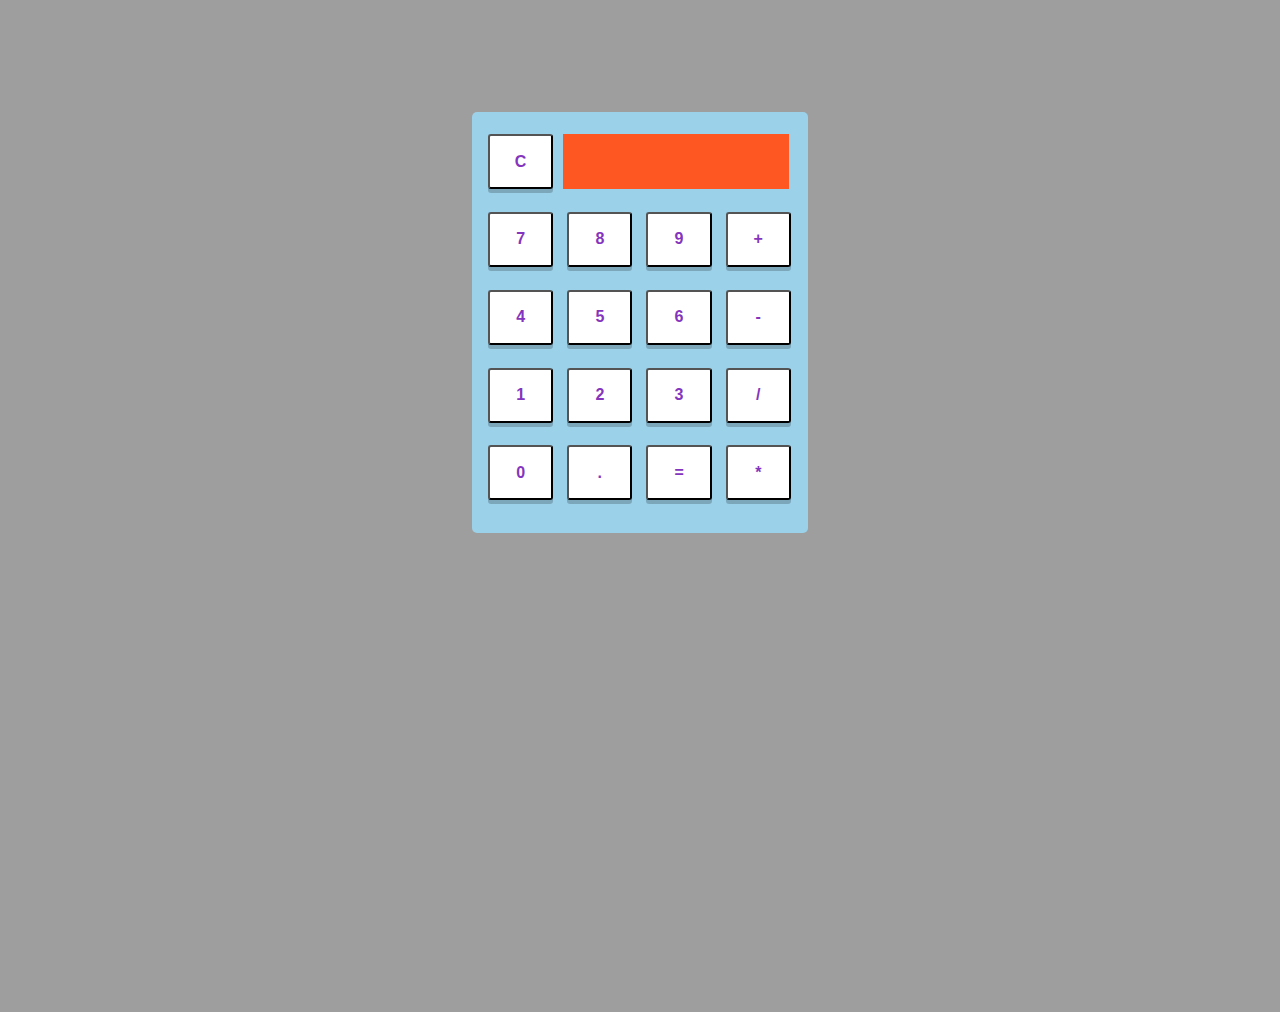
<file: calci-js/index.html>
<html>
	<head><title>Calculator Page</title>
		<link rel="stylesheet" type="text/css" href="./style.css">
	</head>
	<body>
		<div class="container">
			<div class="rowOne">
				<button id="" class="">C</button>
				<span></span>
				<!-- <input type="text" name="" value=""></input> -->
			</div>
			<div class="rowTwo">
				<button id="b1" class="">7</button>
				<button id="b2" class="">8</button>
				<button id="b3" class="">9</button>
				<button id="b4" class="">+</button>
			</div>
			<div class="rowThree">
				<button id="b5" class="">4</button>
				<button id="b6" class="">5</button>
				<button id="b7" class="">6</button>
				<button id="b8" class="">-</button>
			</div>
			<div class="rowFour">
				<button id="b9" class="">1</button>
				<button id="b10" class="">2</button>
				<button id="b11" class="">3</button>
				<button id="b12" class="">/</button>
			</div>
			<div class="rowFive">
				<button id="b13" class="">0</button>
				<button id="b14" class="">.</button>
				<button id="b15" class="">=</button>
				<button id="b16" class="">*</button>
			</div>

		</div>
	</body>
	<script type="text/javascript" src="./script.js"></script>
</html>
</file>
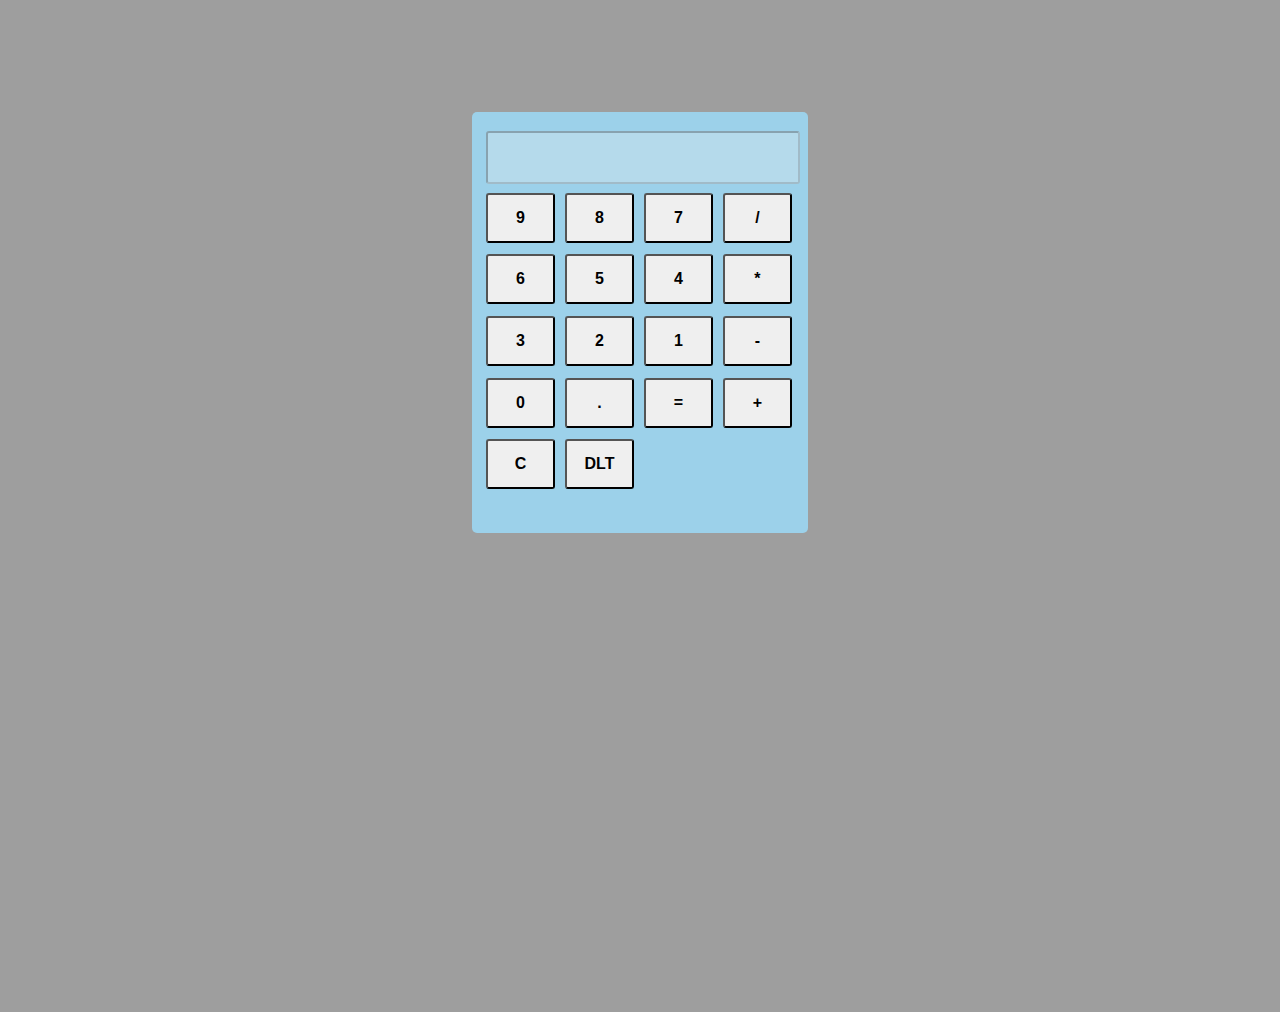
<file: calci-js1/index.html>
<html>
	<head><title>Calculator Page</title>
		<link rel="stylesheet" type="text/css" href="./style.css">
	</head>
	<body>
		<div class="container">
			<form>
				<div class="rowOne">
	<!-- 				<button id="" class="">C</button>
					<span></span>
	 -->
					<input type="text" id="display" disabled></input>
				</div>
				<div class="rowOne">	
					<input type="button" value="9" id="keys" onclick="addtoscreen('9')">
					<input type="button" value="8" id="keys" onclick="addtoscreen('8')">
					<input type="button" value="7" id="keys" onclick="addtoscreen('7')">
					<input type="button" value="/" id="keys" onclick="addtoscreen('/')">
				</div>
				<div class="rowOne">
					<input type="button" value="6" id="keys" onclick="addtoscreen('6')">
					<input type="button" value="5" id="keys" onclick="addtoscreen('5')">
					<input type="button" value="4" id="keys" onclick="addtoscreen('4')">
					<input type="button" value="*" id="keys" onclick="addtoscreen('*')">
				</div>
				<div class="rowOne">
					<input type="button" value="3" id="keys" onclick="addtoscreen('3')">
					<input type="button" value="2" id="keys" onclick="addtoscreen('2')">
					<input type="button" value="1" id="keys" onclick="addtoscreen('1')">
					<input type="button" value="-" id="keys" onclick="addtoscreen('-')">
				</div>	
				<div class="rowOne">
					<input type="button" value="0" id="keys" onclick="addtoscreen('0')">
					<input type="button" value="." id="keys" onclick="addtoscreen('.')">
					<input type="button" value="=" id="keys" onclick="answer()">
					<input type="button" value="+" id="keys" onclick="addtoscreen('+')">
				</div>	
				<div class="rowOne">
					<input type="button" value="C" id="keys" onclick="addtoscreen('c')">
					<input type="button" value="DLT" id="keys" onclick="backspace()">
				</div>
			</form>
		</div>
		<script type="text/javascript" src="./script.js"></script>
	</body>
</html>
</file>
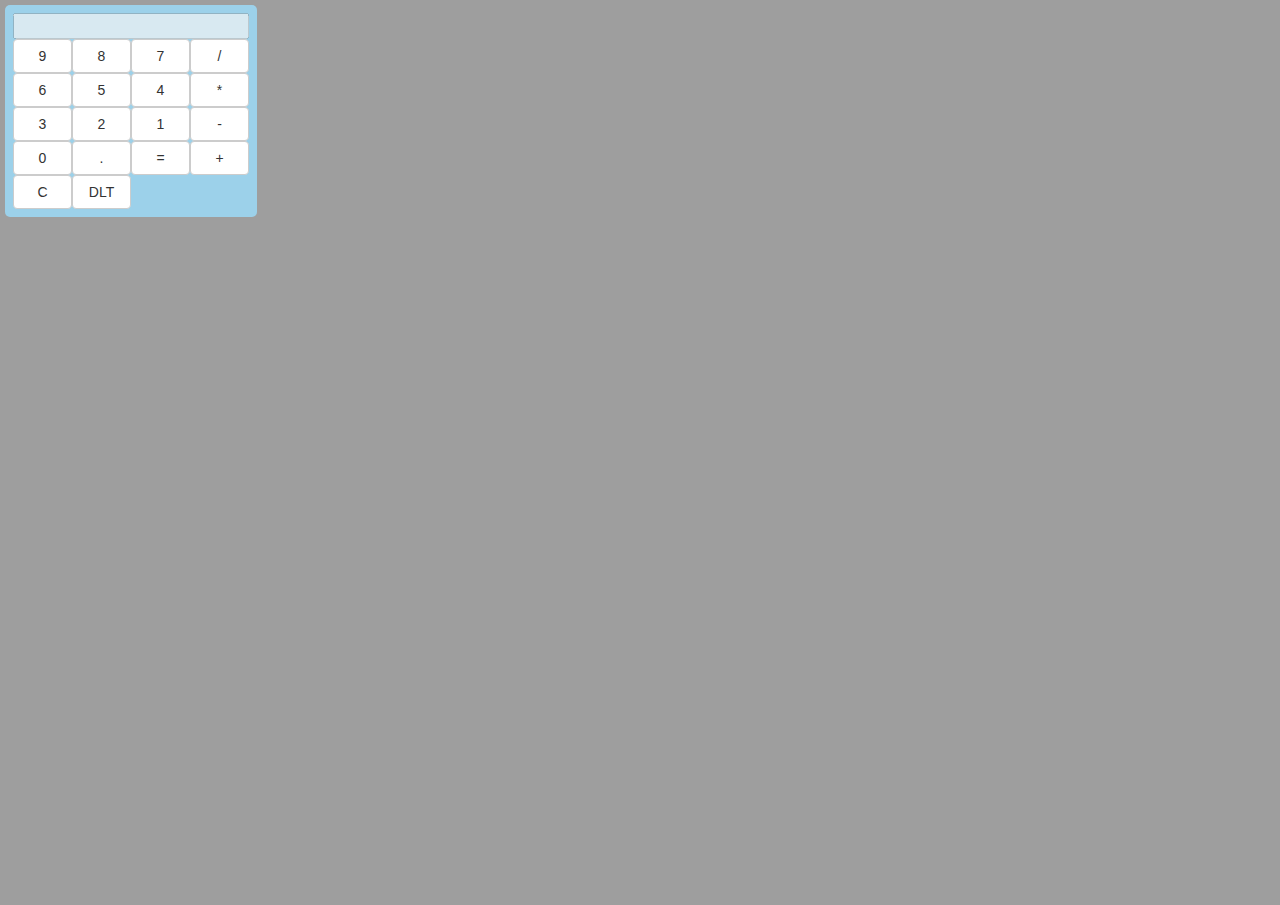
<file: calci-ooc/index.html>
<html>
	<head><title>Calculator Page</title>
		<link rel="stylesheet" type="text/css" href="https://maxcdn.bootstrapcdn.com/bootstrap/3.3.6/css/bootstrap.min.css">
		<link rel="stylesheet" type="text/css" href="./style.css">
	</head>
	<body>
		<div id="mainContainer" class="container">
			
		</div>
		<script type="text/javascript" src="./script.js"></script>
	</body>
</html>
</file>
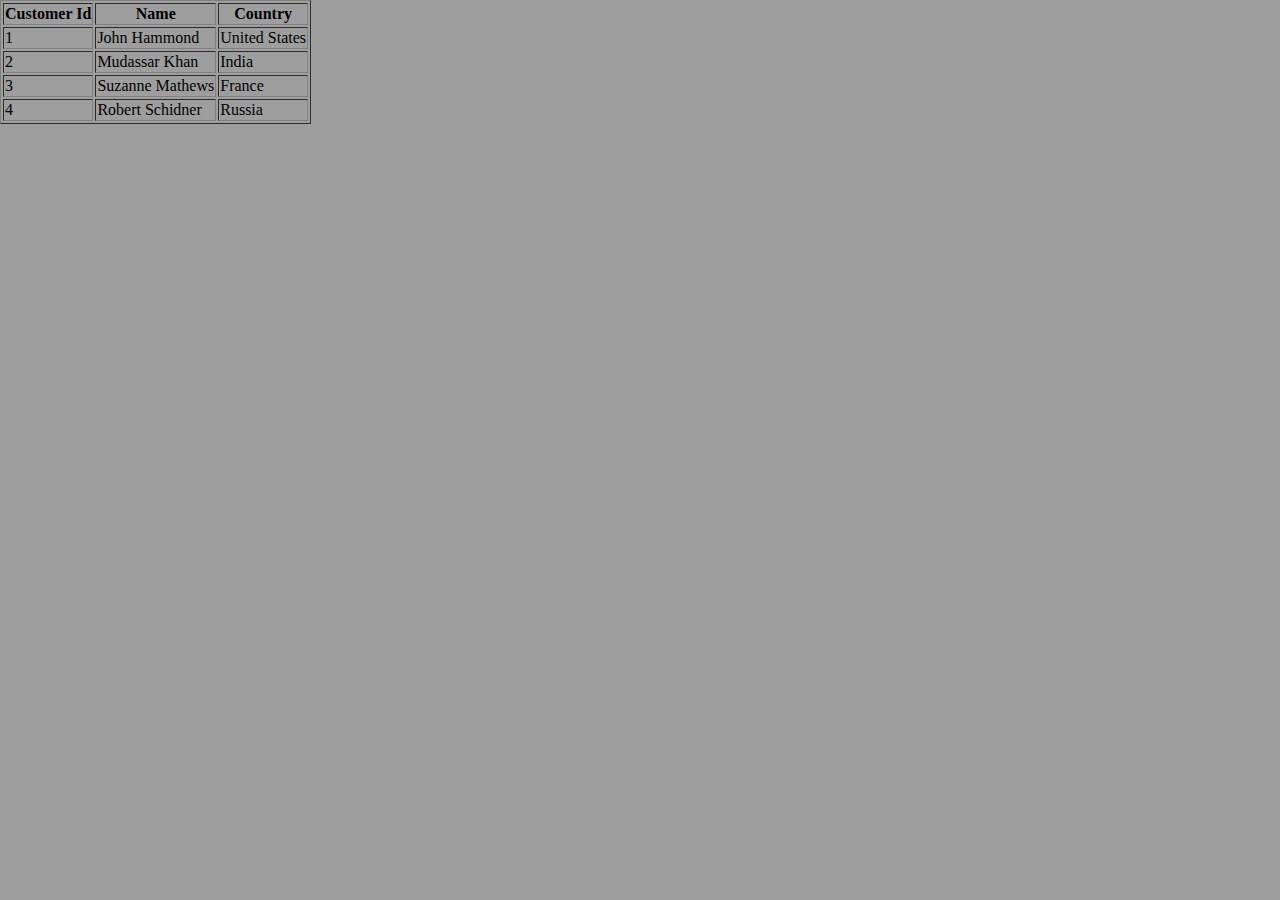
<file: calci-ooc/sample.html>
<html>
	<head><title>Calculator Page</title>
		<link rel="stylesheet" type="text/css" href="./style.css">
	</head>
	<body>
<!-- 		<div class="container">

		</div> -->
<!-- 		<input type="button" value="Generate Table" onclick="GenerateTable()" />
<hr /> -->
<div id="dvTable">
</div>
<script type="text/javascript">

// function myAwesomeFunc(){
//     // some awesome functionality when window loads
// }


function GenerateTable() {
    //Build an array containing Customer records.
    var customers = new Array();
    customers.push(["Customer Id", "Name", "Country"]);
    customers.push([1, "John Hammond", "United States"]);
    customers.push([2, "Mudassar Khan", "India"]);
    customers.push([3, "Suzanne Mathews", "France"]);
    customers.push([4, "Robert Schidner", "Russia"]);
 
    //Create a HTML Table element.
    var table = document.createElement("TABLE");
    table.border = "1";
 
    //Get the count of columns.
    var columnCount = customers[0].length;
 
    //Add the header row.
    var row = table.insertRow(-1);
    for (var i = 0; i < columnCount; i++) {
        var headerCell = document.createElement("TH");
        headerCell.innerHTML = customers[0][i];
        row.appendChild(headerCell);
    }
 
    //Add the data rows.
    for (var i = 1; i < customers.length; i++) {
        row = table.insertRow(-1);
        for (var j = 0; j < columnCount; j++) {
            var cell = row.insertCell(-1);
            cell.innerHTML = customers[i][j];
        }
    }
 
    var dvTable = document.getElementById("dvTable");
    dvTable.innerHTML = "";
    dvTable.appendChild(table);
}window.onload = GenerateTable;
</script>
		<script type="text/javascript" src="./script.js"></script>
	</body>
</html>
</file>
<file: calci-js/style.css>
body{
	width: 100%;
	height:100%;
	margin:0px;
	background-color: #9E9E9E;
}

.container{
	width: 25%;
    height: 45%;
    margin: 7em auto;
    border-radius: 5px;
    padding: 8px;
    background-color: #9CD1EA;
    position:inherit;
}

.rowOne,.rowTwo,.rowThree,.rowFour, .rowFive{
	width: 98%;
    height: 17%;
    margin: 9px 3px;
    position: relative;
    background-color: transparent;
}
/*#795548*/
.rowOne span{
    width: 72%;
    height: 80%;
    margin: 5px;
    background-color: #FF5722;
    position: absolute;
    display: inline-block;
}

button{
    width: 20.8%;
    height: 80%;
    margin: 5px 5px;
    font-size: 1em;
    font-weight: 900;

    background: #ffffff;
    border-radius: 3px;
    box-shadow: 0px 4px rgba(0, 0, 0, 0.2);
/*    margin: 0 7px 11px 0;*/
    color: #8535BD;
    line-height: 36px;
/*    text-align: center;*/
    -webkit-user-select: none;
/*    transition: all 0.2s eas*/
}

button:hover{
	background: #9c89f6;
    box-shadow: 0px 4px #6b54d3;
    color: white;
}

.resultSet{
    width: 70%;
    height: 80%;

}
</file>
<file: calci-js1/style.css>
body{
	width: 100%;
	height:100%;
	margin:0px;
	background-color: #9E9E9E;
}

.container{
	width: 25%;
    height: 45%;
    margin: 7em auto;
    border-radius: 5px;
    padding: 8px;
    background-color: #9CD1EA;
    position:inherit;
}

.container form{
    position: inherit;
    margin:0px;

}
.rowOne{
	width: 98%;
    height: 13%;
    margin: 9px 3px;
    position: relative;
    background-color: transparent;
}
/*#795548*/
.rowOne span{
    width: 72%;
    height: 80%;
    margin: 5px;
    background-color: #FF5722;
    position: absolute;
    display: inline-block;
}

#display{
    width:100%;
    height:100%;
}

.rowOne input{
    width: 22%;
    height: 95%;
    /* padding: 1px 2px; */
    margin: 2px 3px;
    font-size: 1em;
    font-weight: 900;
    border-radius: 3px;
}

.rowOne input:hover{
	background: #9c89f6;
/*    box-shadow: 0px 2px #6b54d3;*/
    color: white;
}

.resultSet{
    width: 70%;
    height: 80%;

}
</file>
<file: calci-ooc/style.css>
body{
	width: 100%;
	height:100%;
	margin:0px;
	background-color: #9E9E9E;
}

.container{
    width: 18em;
    height: auto;
    margin: 5px;
    border-radius: 5px;
    padding: 8px;
    background-color: #9CD1EA;
}

.row{
    margin:0px;
    width:auto;
}

input{
    width:100%;
}
</file>
